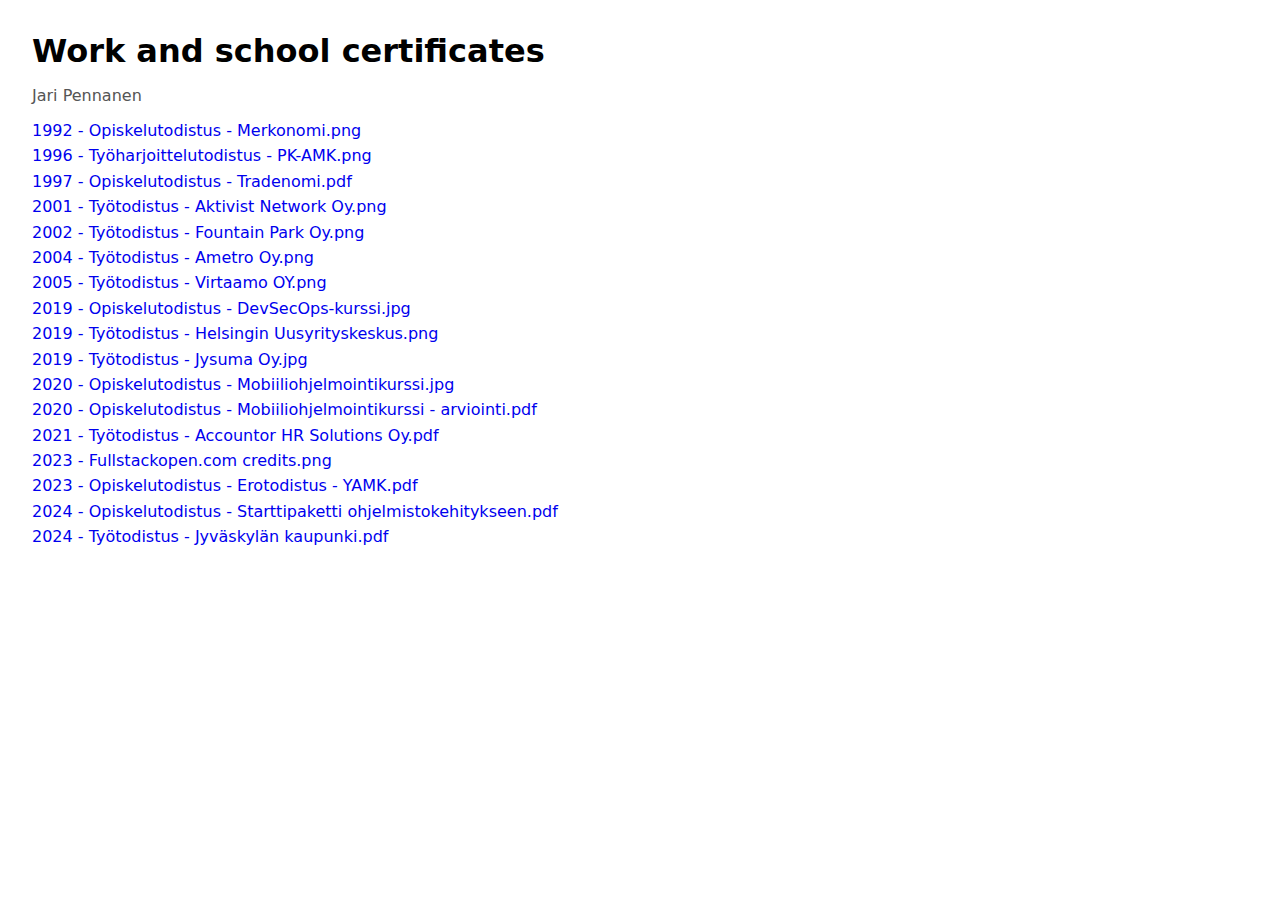
<file: certificates/index.html>
<!DOCTYPE html>
<html lang="fi">
<head>
  <meta charset="UTF-8">
  <title>Hakemiston tiedostot</title>
  <meta name="viewport" content="width=device-width, initial-scale=1">
  <style>
    body { font-family: system-ui, -apple-system, Segoe UI, Roboto, Arial, sans-serif; margin: 2rem; }
    h1 { margin-bottom: 0.5rem; }
    p { color: #555; }
    ul { padding-left: 0; list-style: none; }
    li { margin: 0.4rem 0; }
    a { text-decoration: none; }
    a:hover { text-decoration: underline; }
  </style>
</head>
<body>
  <h1>Work and school certificates</h1>
  <p>Jari Pennanen</p>
  <ul>
    <li><a href="1992 - Opiskelutodistus - Merkonomi.png">1992 - Opiskelutodistus - Merkonomi.png</a></li>
    <li><a href="1996 - Työharjoittelutodistus - PK-AMK.png">1996 - Työharjoittelutodistus - PK-AMK.png</a></li>
    <li><a href="1997 - Opiskelutodistus - Tradenomi.pdf">1997 - Opiskelutodistus - Tradenomi.pdf</a></li>
    <li><a href="2001 - Työtodistus - Aktivist Network Oy.png">2001 - Työtodistus - Aktivist Network Oy.png</a></li>
    <li><a href="2002 - Työtodistus - Fountain Park Oy.png">2002 - Työtodistus - Fountain Park Oy.png</a></li>
    <li><a href="2004 - Työtodistus - Ametro Oy.png">2004 - Työtodistus - Ametro Oy.png</a></li>
    <li><a href="2005 - Työtodistus - Virtaamo OY.png">2005 - Työtodistus - Virtaamo OY.png</a></li>
    <li><a href="2019 - Opiskelutodistus - DevSecOps-kurssi.jpg">2019 - Opiskelutodistus - DevSecOps-kurssi.jpg</a></li>
    <li><a href="2019 - Työtodistus - Helsingin Uusyrityskeskus.png">2019 - Työtodistus - Helsingin Uusyrityskeskus.png</a></li>
    <li><a href="2019 - Työtodistus - Jysuma Oy.jpg">2019 - Työtodistus - Jysuma Oy.jpg</a></li>
    <li><a href="2020 - Opiskelutodistus - Mobiiliohjelmointikurssi.jpg">2020 - Opiskelutodistus - Mobiiliohjelmointikurssi.jpg</a></li>
    <li><a href="2020 - Opiskelutodistus - Mobiiliohjelmointikurssi - arviointi.pdf">2020 - Opiskelutodistus - Mobiiliohjelmointikurssi - arviointi.pdf</a></li>
    <li><a href="2021 - Työtodistus - Accountor HR Solutions Oy.pdf">2021 - Työtodistus - Accountor HR Solutions Oy.pdf</a></li>
    <li><a href="2023 - Fullstackopen.com credits.png">2023 - Fullstackopen.com credits.png</a></li>
    <li><a href="2023 - Opiskelutodistus - Erotodistus - YAMK.pdf">2023 - Opiskelutodistus - Erotodistus - YAMK.pdf</a></li>
    <li><a href="2024 - Opiskelutodistus - Starttipaketti ohjelmistokehitykseen.pdf">2024 - Opiskelutodistus - Starttipaketti ohjelmistokehitykseen.pdf</a></li>
    <li><a href="2024 - Työtodistus - Jyväskylän kaupunki.pdf">2024 - Työtodistus - Jyväskylän kaupunki.pdf</a></li>
  </ul>
</body>
</html>
</file>
